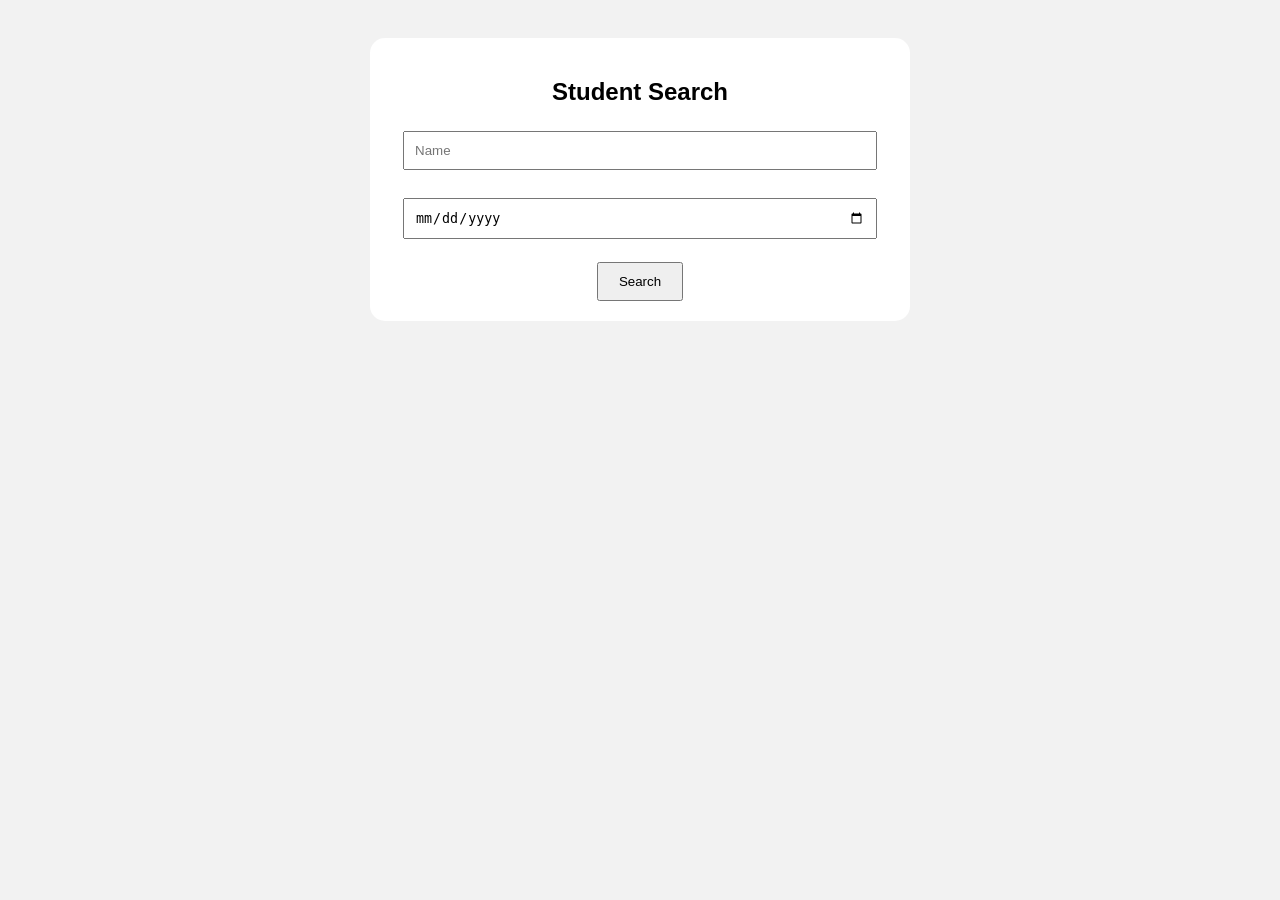
<file: index.html>
<!DOCTYPE html>
<html lang="en">
<head>
  <meta charset="utf-8" />
  <meta name="viewport" content="width=device-width,initial-scale=1" />
  <title>Search</title>
  <link rel="stylesheet" href="style.css">
</head>
<body>

<div class="box">
  <h2>Student Search</h2>

  <input id="name" placeholder="Name"><br><br>
  <input id="dob" type="date"><br><br>

  <button onclick="searchStudent()">Search</button>

  <div id="result"></div>
</div>

<script src="script.js"></script>

</body>
</html>
</file>
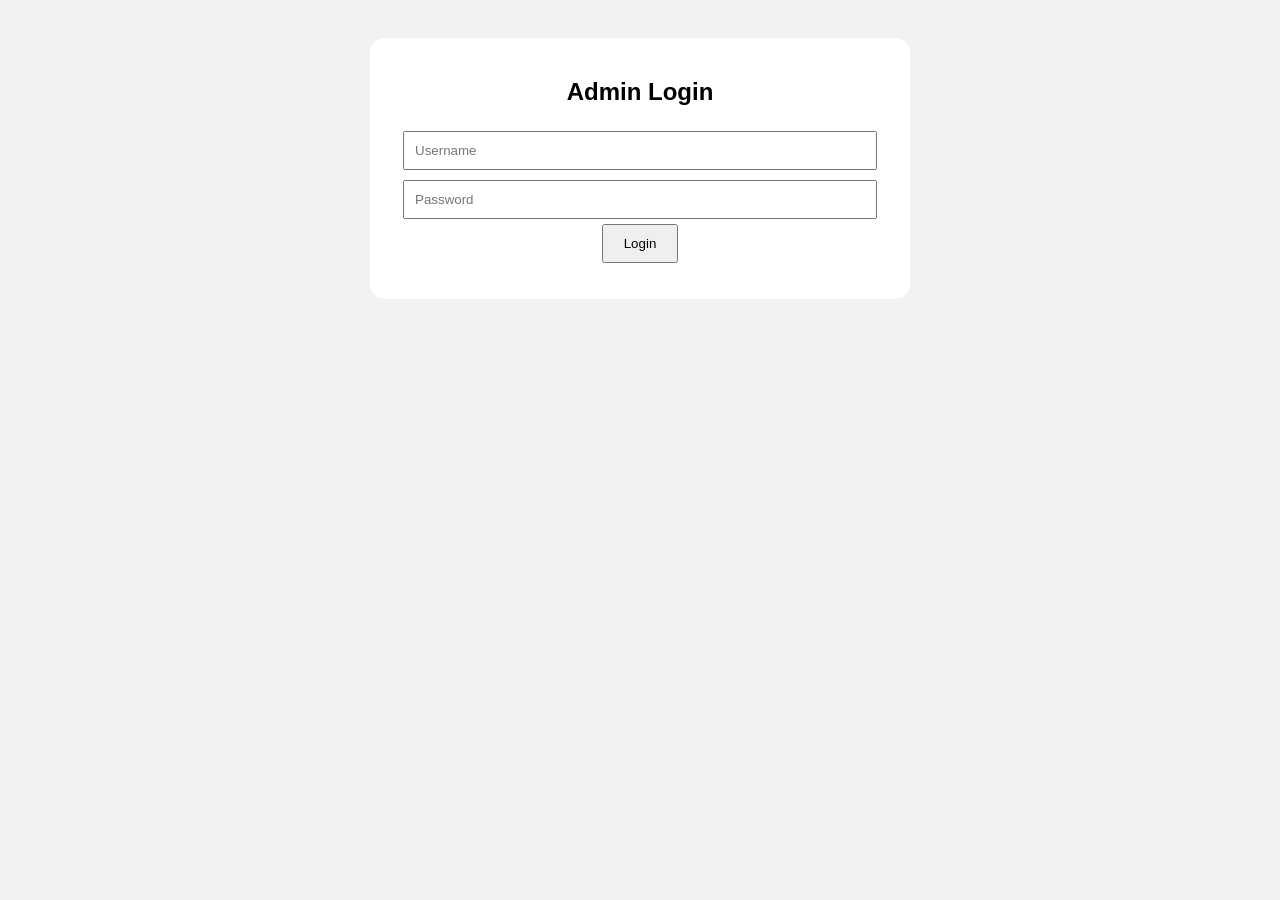
<file: login.html>
<!DOCTYPE html>
<html lang="en">
<head>
  <meta charset="utf-8" />
  <meta name="viewport" content="width=device-width,initial-scale=1" />
  <title>Login</title>
  <link rel="stylesheet" href="style.css">
</head>
<body>

  <div class="box">
    <h2>Admin Login</h2>
    <form id="loginForm" onsubmit="return handleLogin(event)">
      <input id="user" name="user" placeholder="Username" autocomplete="username" required>
      <br>
      <input id="pass" name="pass" type="password" placeholder="Password" autocomplete="current-password" required>
      <br>
      <button type="submit">Login</button>
      <p id="msg" aria-live="polite"></p>
    </form>
  </div>

  <script>
    // Demo-only credentials (visible to anyone - not secure for production)
    const DEMO_USER = '1911';
    const DEMO_PASS = 'Mandeep@1911';

    function handleLogin(e) {
      e.preventDefault();
      const user = document.getElementById('user').value.trim();
      const pass = document.getElementById('pass').value;
      const msg = document.getElementById('msg');

      if (user === DEMO_USER && pass === DEMO_PASS) {
        window.location.href = 'index.html';
      } else {
        msg.textContent = 'Wrong login';
        msg.style.color = 'red';
      }
      return false;
    }
  </script>

</body>
</html>
</file>
<file: style.css>
body{font-family:Arial;text-align:center;background:#f2f2f2;padding:30px}
.box{background:#fff;max-width:500px;margin:auto;padding:20px;border-radius:15px}
input{width:90%;padding:10px;margin:5px}
button{padding:10px 20px}
</file>
